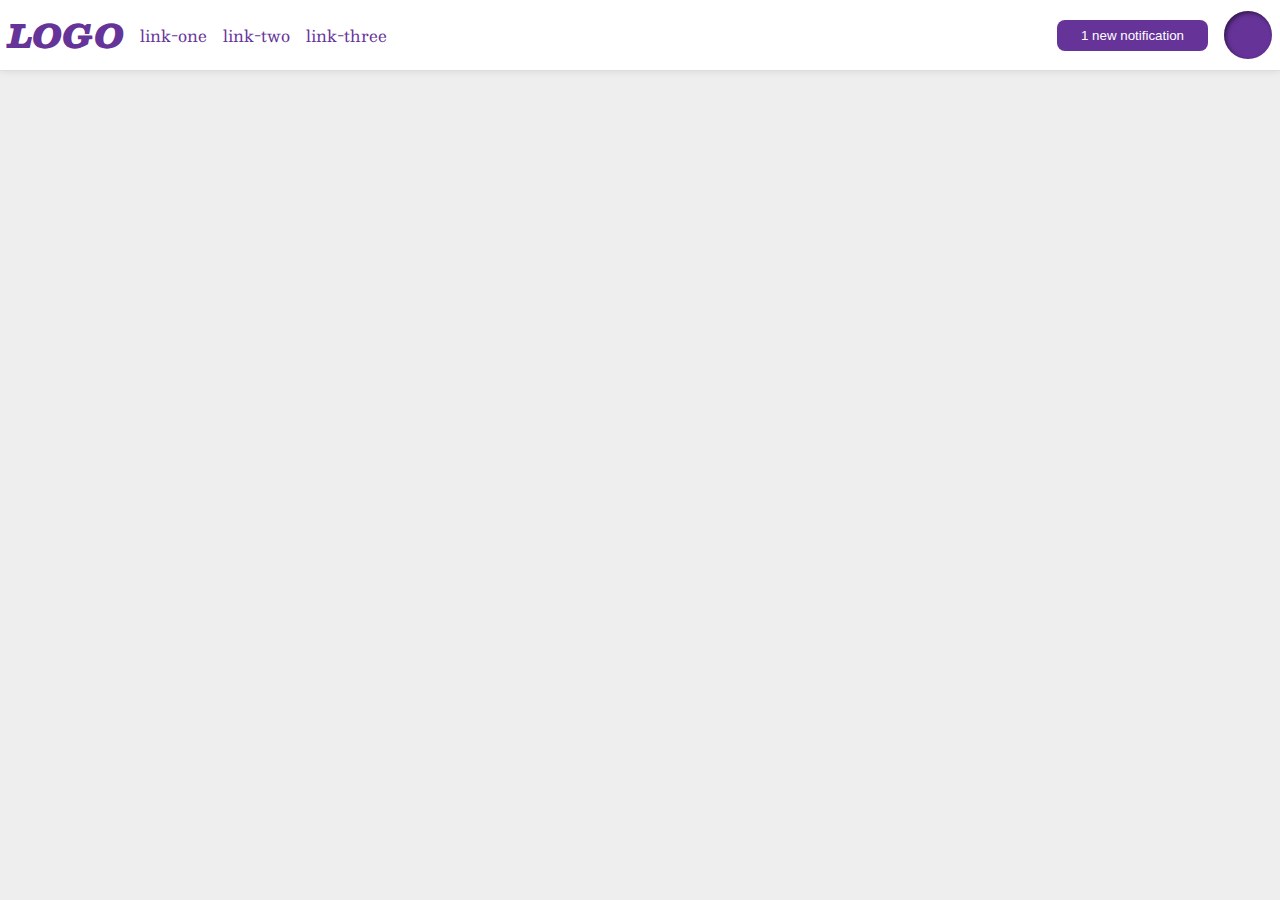
<file: flex/03-flex-header-2/index.html>
<!DOCTYPE html>
<html lang="en">
  <head>
    <meta charset="UTF-8">
    <meta http-equiv="X-UA-Compatible" content="IE=edge">
    <meta name="viewport" content="width=device-width, initial-scale=1.0">
    <title>Flex Header 2</title>
    <link rel="stylesheet" href="style.css">
  </head>
  <body>
    <div class="header">
      <div class="left">
        <div class="logo">
          LOGO
        </div>
        <ul class="links">
          <li><a href="google.com">link-one</a></li>
          <li><a href="google.com">link-two</a></li>
          <li><a href="google.com">link-three</a></li>
        </ul>
      </div>
      <div class="right">
        <button class="notifications">
          1 new notification
        </button>
        <div class="profile-image"></div>
      </div>
    </div>
  </body>
</html>
</file>
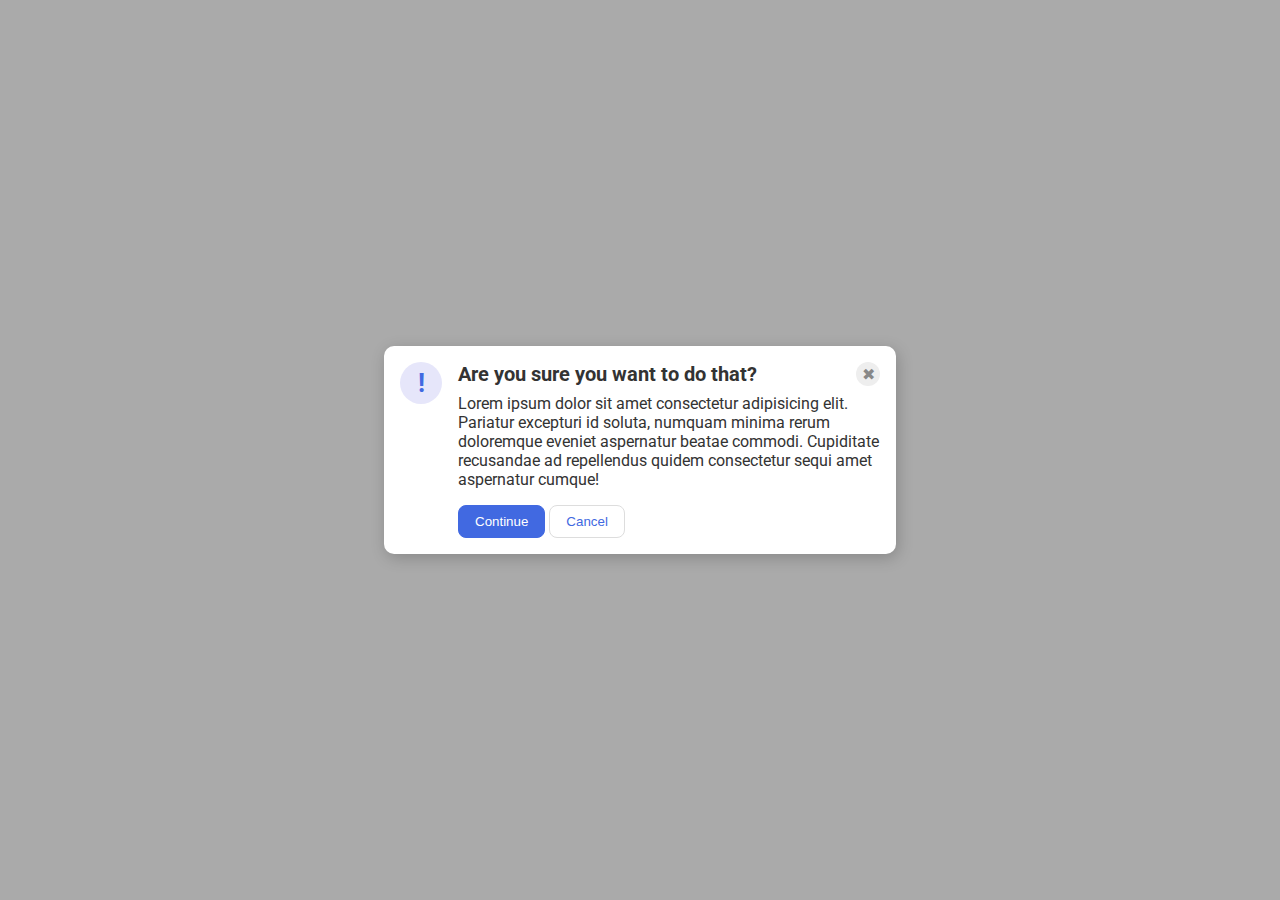
<file: flex/05-flex-modal/index.html>
<!DOCTYPE html>
<html lang="en">
  <head>
    <meta charset="UTF-8">
    <meta http-equiv="X-UA-Compatible" content="IE=edge">
    <meta name="viewport" content="width=device-width, initial-scale=1.0">
    <link rel="stylesheet" href="style.css">
    <title>Modal</title>
  </head>
  <body>
    <div class="modal">
      <div class="icon">!</div>
      <div class="container">
        <div class="header">
          Are you sure you want to do that?
          <div class="close-button">✖</div>
        </div>
        <div class="text">Lorem ipsum dolor sit amet consectetur adipisicing elit. Pariatur excepturi id soluta, numquam minima rerum doloremque eveniet aspernatur beatae commodi. Cupiditate recusandae ad repellendus quidem consectetur sequi amet aspernatur cumque!</div>
        <button class="continue">Continue</button>
        <button class="cancel">Cancel</button>
      </div>
    </div>
  </body>
</html>
</file>
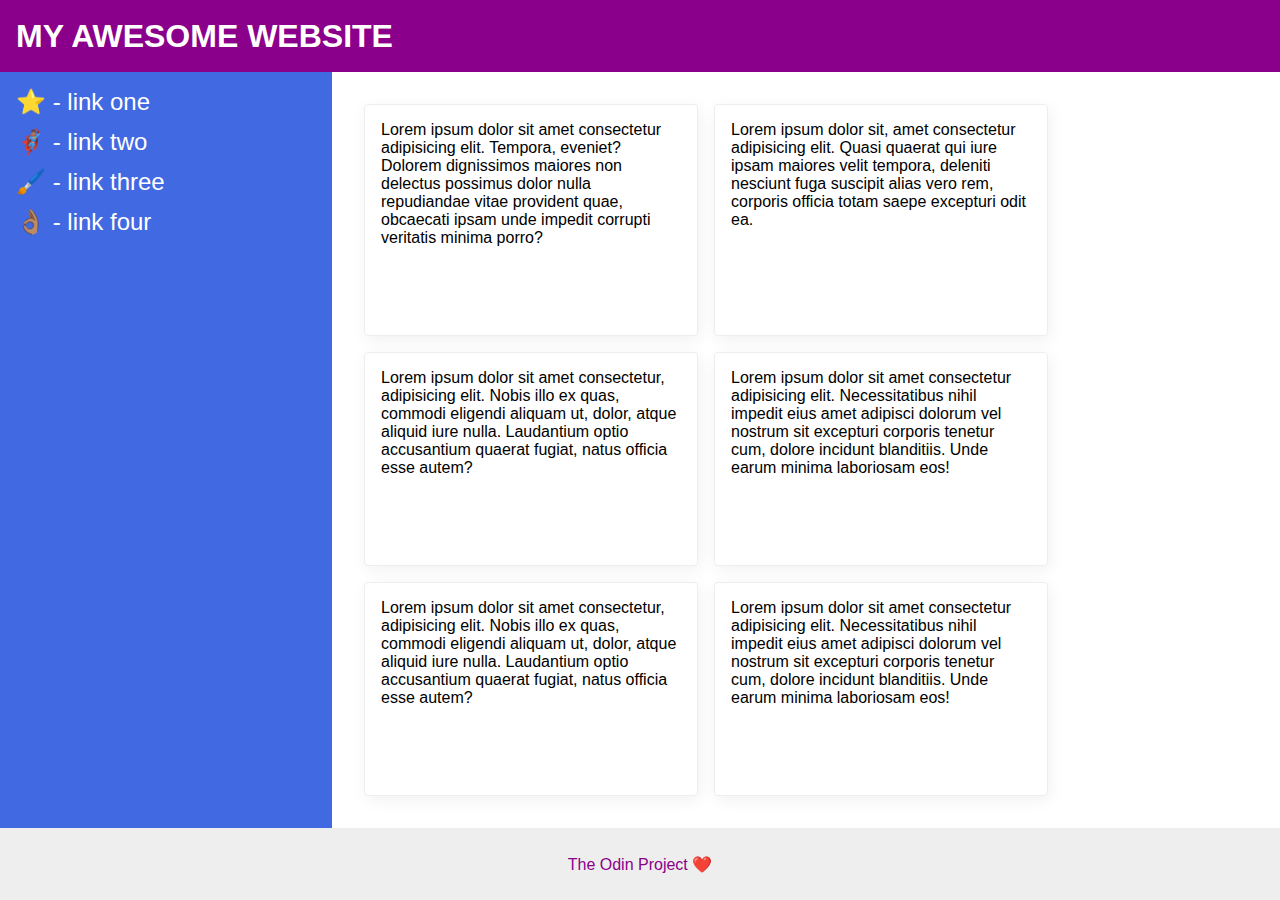
<file: flex/07-flex-layout-2/index.html>
<!DOCTYPE html>
<html lang="en">
  <head>
    <meta charset="UTF-8">
    <meta http-equiv="X-UA-Compatible" content="IE=edge">
    <meta name="viewport" content="width=device-width, initial-scale=1.0">
    <title>The Holy Grail</title>
    <link rel="stylesheet" href="style.css">
  </head>
  <body>
    <div class="header">
      MY AWESOME WEBSITE
    </div>
    <div class="content">
      <div class="sidebar">
        <ul>
          <li><a href="#">⭐ - link one</a></li>
          <li><a href="#">🦸🏽‍♂️ - link two</a></li>
          <li><a href="#">🖌️ - link three</a></li>
          <li><a href="#">👌🏽 - link four</a></li>
        </ul>
      </div>
      <div class="card-container">
        <div class="card">Lorem ipsum dolor sit amet consectetur adipisicing elit. Tempora, eveniet? Dolorem dignissimos maiores non delectus possimus dolor nulla repudiandae vitae provident quae, obcaecati ipsam unde impedit corrupti veritatis minima porro?</div>
        <div class="card">Lorem ipsum dolor sit, amet consectetur adipisicing elit. Quasi quaerat qui iure ipsam maiores velit tempora, deleniti nesciunt fuga suscipit alias vero rem, corporis officia totam saepe excepturi odit ea.</div>
        <div class="card">Lorem ipsum dolor sit amet consectetur, adipisicing elit. Nobis illo ex quas, commodi eligendi aliquam ut, dolor, atque aliquid iure nulla. Laudantium optio accusantium quaerat fugiat, natus officia esse autem?</div>
        <div class="card">Lorem ipsum dolor sit amet consectetur adipisicing elit. Necessitatibus nihil impedit eius amet adipisci dolorum vel nostrum sit excepturi corporis tenetur cum, dolore incidunt blanditiis. Unde earum minima laboriosam eos!</div>
        <div class="card">Lorem ipsum dolor sit amet consectetur, adipisicing elit. Nobis illo ex quas, commodi eligendi aliquam ut, dolor, atque aliquid iure nulla. Laudantium optio accusantium quaerat fugiat, natus officia esse autem?</div>
        <div class="card">Lorem ipsum dolor sit amet consectetur adipisicing elit. Necessitatibus nihil impedit eius amet adipisci dolorum vel nostrum sit excepturi corporis tenetur cum, dolore incidunt blanditiis. Unde earum minima laboriosam eos!</div>
      </div>
    </div>
    <div class="footer">
      The Odin Project ❤️
    </div>
  </body>
</html>
</file>
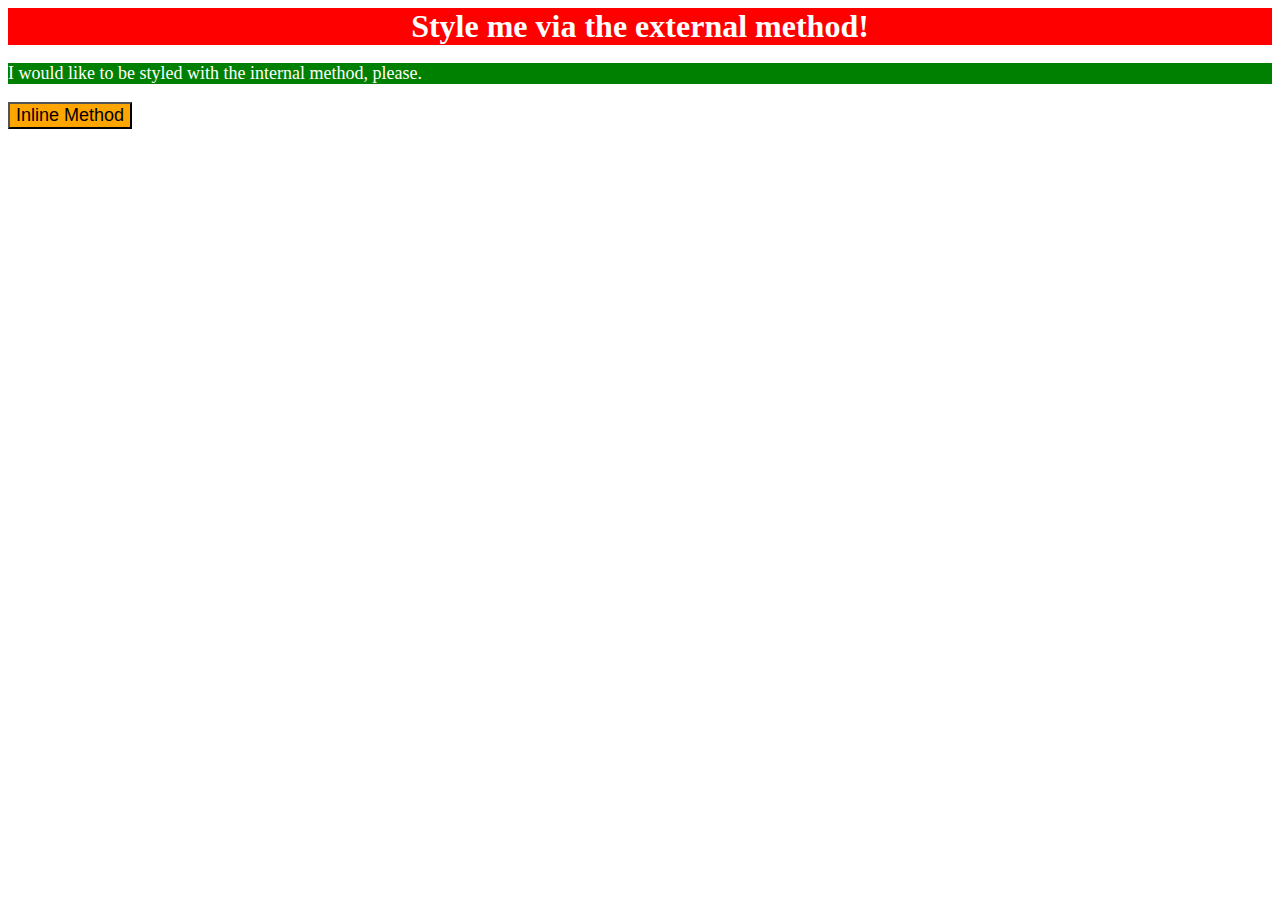
<file: foundations/01-css-methods/index.html>
<!DOCTYPE html>
<html lang="en">
  <head>
    <meta charset="UTF-8">
    <meta http-equiv="X-UA-Compatible" content="IE=edge">
    <meta name="viewport" content="width=device-width, initial-scale=1.0">
    <link rel="stylesheet" href="style.css">
    <style>
      p {
        background-color: green;
        color: white;
        font-size: 18px;
      }
    </style>
    <title>Methods for Adding CSS</title>
  </head>
  <body>
    <div>Style me via the external method!</div>
    <p>I would like to be styled with the internal method, please.</p>
    <button style="background-color: orange; font-size: 18px;"}>Inline Method</button>
  </body>
</html>
</file>
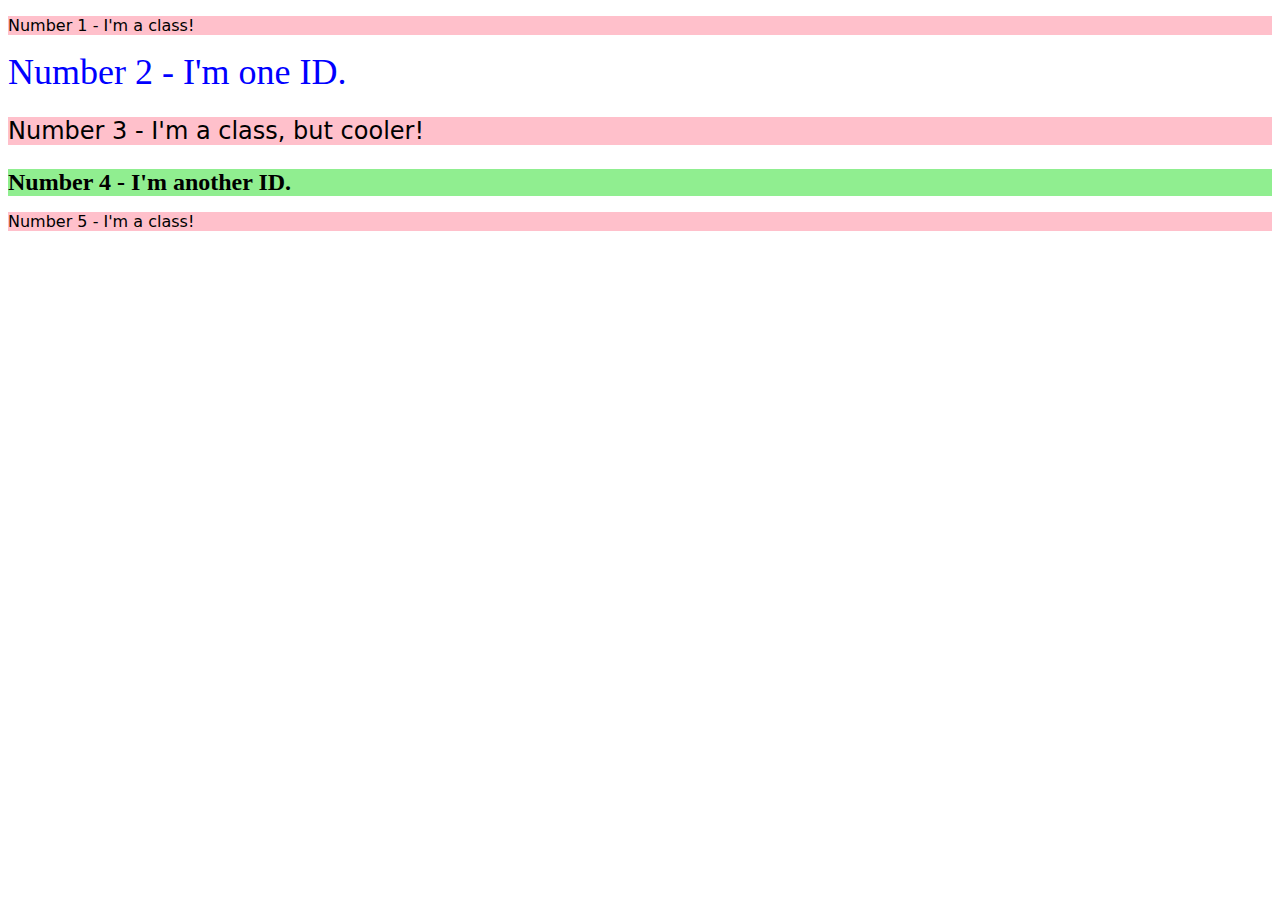
<file: foundations/02-class-id-selectors/index.html>
<!DOCTYPE html>
<html lang="en">
  <head>
    <meta charset="UTF-8">
    <meta http-equiv="X-UA-Compatible" content="IE=edge">
    <meta name="viewport" content="width=device-width, initial-scale=1.0">
    <title>Class and ID Selectors</title>
    <link rel="stylesheet" href="style.css">
  </head>
  <body>
    <p class="odd">Number 1 - I'm a class!</p>
    <div id="second">Number 2 - I'm one ID.</div>
    <p class="odd third">Number 3 - I'm a class, but cooler!</p>
    <div id="fourth">Number 4 - I'm another ID.</div>
    <p class="odd">Number 5 - I'm a class!</p>
  </body>
</html>
</file>
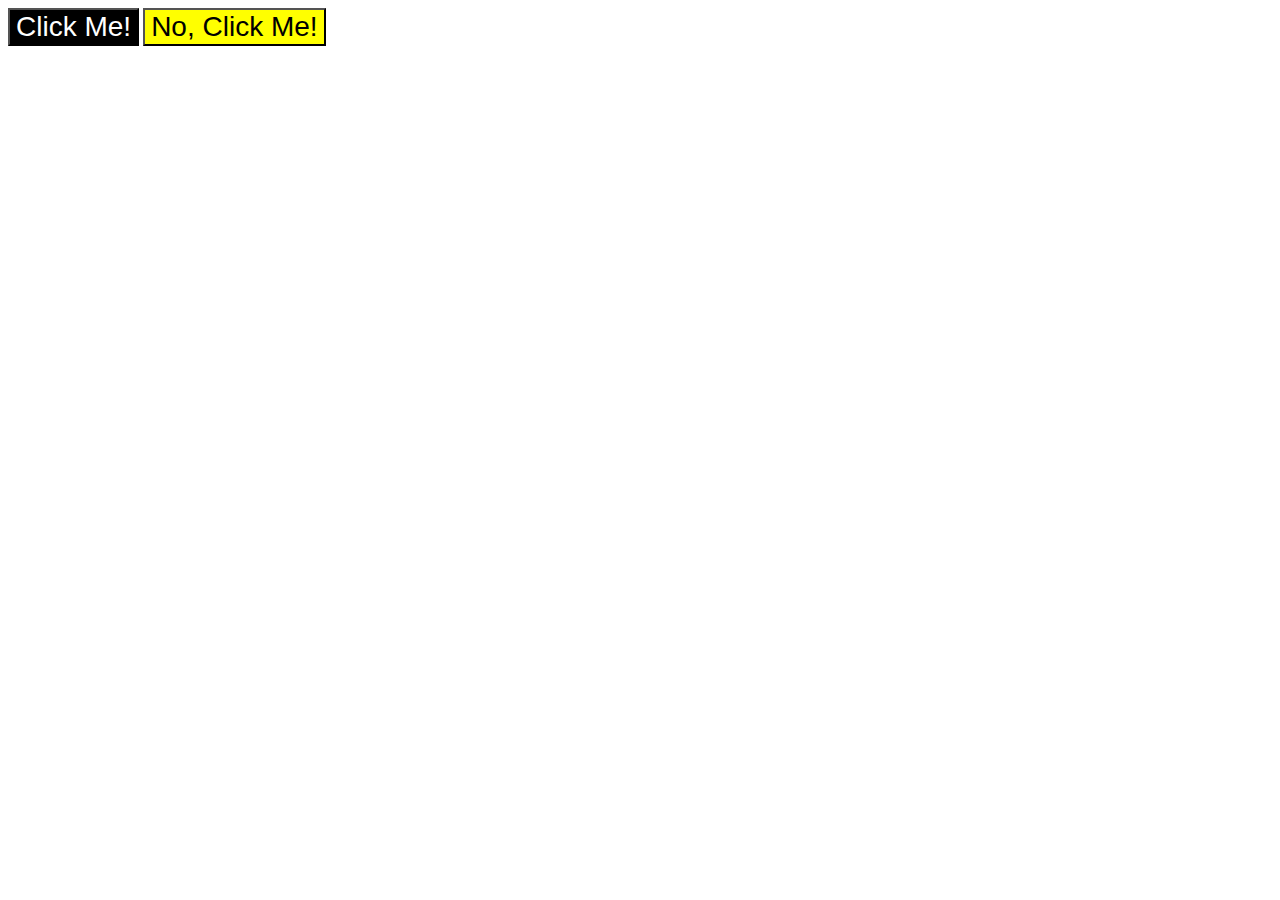
<file: foundations/03-grouping-selectors/index.html>
<!DOCTYPE html>
<html lang="en">
  <head>
    <meta charset="UTF-8">
    <meta http-equiv="X-UA-Compatible" content="IE=edge">
    <meta name="viewport" content="width=device-width, initial-scale=1.0">
    <title>Grouping Selectors</title>
    <link rel="stylesheet" href="style.css">
  </head>
  <body>
    <button class="first">Click Me!</button>
    <button class="second">No, Click Me!</button>
  </body>
</html>
</file>
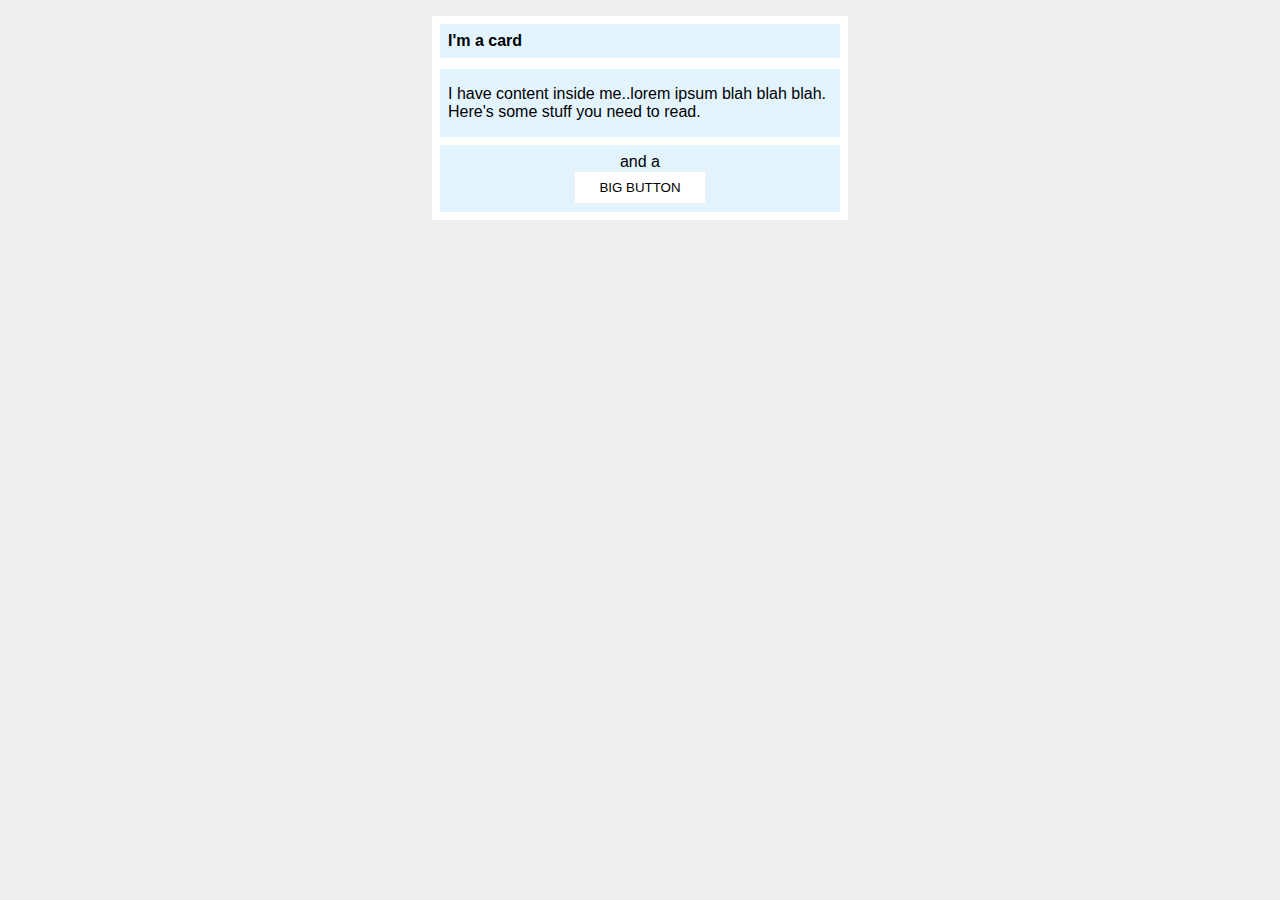
<file: margin-and-padding/02-margin-and-padding-2/index.html>
<!DOCTYPE html>
<html lang="en">
  <head>
    <meta charset="UTF-8">
    <meta http-equiv="X-UA-Compatible" content="IE=edge">
    <meta name="viewport" content="width=device-width, initial-scale=1.0">
    <title>Margin and Padding exercise 2</title>
    <link rel="stylesheet" href="style.css">
  </head>
  <body>
    <div class="card"> 
      <h1 class="title">I'm a card</h1>
      <div class="content">I have content inside me..lorem ipsum blah blah blah. Here's some stuff you need to read.</div>
      <div class="button-container">and a <button>BIG BUTTON</button></div>
    </div>
  </body>
</html>
</file>
<file: flex/03-flex-header-2/style.css>
/* this is some magical font-importing.  
you'll learn about it later. */
@import url('https://fonts.googleapis.com/css2?family=Besley:ital,wght@0,400;1,900&display=swap');

body {
  margin: 0;
  background: #eee;
  font-family: Besley, serif;
}

.header {
  background: white;
  border-bottom: 1px solid #ddd;
  box-shadow: 0 0 8px rgba(0,0,0,.1);
  padding: 8px;
  display: flex;
  justify-content: space-between;
}

.profile-image {
  background: rebeccapurple;
  box-shadow: inset 2px 2px 4px rgba(0,0,0,.5);
  border-radius: 50%;
  width: 48px;
  height:  48px;
}

.logo {
  color: rebeccapurple;
  font-size: 32px;
  font-weight: 900;
  font-style: italic;
}

button {
  border: none;
  border-radius: 8px;
  background: rebeccapurple;
  color: white;
  padding: 8px 24px;
}

a {
  /* this removes the line under our links */
  text-decoration: none;
  color: rebeccapurple;
}

ul {
  list-style-type: none;
}

.left,
.right {
  display: flex;
  gap: 16px;
  align-items: center;
}

.links {
  display: flex;
  gap: 16px;
  padding-left: 0;
  margin: 0;
}
</file>
<file: flex/05-flex-modal/style.css>
@import url('https://fonts.googleapis.com/css2?family=Roboto:wght@400;700&display=swap');

html, body {
  height: 100%;
}

body {
  font-family: Roboto, sans-serif;
  margin: 0;
  background: #aaa;
  color: #333;
  /* I'll give you this one for free lol */
  display: flex;
  align-items: center;
  justify-content: center;
}

.modal {
  background: white;
  width: 480px;
  border-radius: 10px;
  box-shadow: 2px 4px 16px rgba(0,0,0,.2);
  display: flex;
  gap: 16px;
  padding: 16px;
}

.icon {
  color: royalblue;
  font-size: 26px;
  font-weight: 700;
  background: lavender;
  width: 42px;
  height: 42px;
  border-radius: 50%;
  display: flex;
  align-items: center;
  justify-content: center;
  flex-shrink: 0;
}

.header {
  display: flex;
  justify-content: space-between;
  font-size: 20px;
  font-weight: bold;
  margin-bottom: 8px;
}

.close-button {
  background: #eee;
  border-radius: 50%;
  color: #888;
  font-weight: 400;
  font-size: 16px;
  height: 24px;
  width: 24px;
  display: flex;
  align-items: center;
  justify-content: center;
}

.text {
  margin-bottom: 16px;
}

button {
  padding: 8px 16px;
  border-radius: 8px;
}

button.continue {
  background: royalblue;
  border: 1px solid royalblue;
  color: white;
}

button.cancel {
  background: white;
  border: 1px solid #ddd;
  color: royalblue;
}
</file>
<file: flex/07-flex-layout-2/style.css>
body {
  font-family: -apple-system, BlinkMacSystemFont, 'Segoe UI', Roboto, Oxygen, Ubuntu, Cantarell, 'Open Sans', 'Helvetica Neue', sans-serif;
  margin: 0;
  min-height: 100vh;
  display: flex;
  flex-direction: column;
}

.header {
  height: 72px;
  background: darkmagenta;
  color: white;
  font-size: 32px;
  font-weight: 900;
  display: flex;
  align-items: center;
  padding: 0 16px;
}

.content {
  flex: 1;
  display: flex;
}

.sidebar {
  width: 300px;
  background: royalblue;
  flex-shrink: 0;
  padding: 16px;
}

.sidebar ul {
  list-style-type: none;
  padding-left: 0;
  margin: 0;
}

.sidebar ul a {
  font-size: 24px;
  text-decoration: none;
  color: white;
}

.sidebar ul li {
  margin-bottom: 12px;
}

.card-container {
  display: flex;
  flex-wrap: wrap;
  gap: 16px;
  padding: 32px;
}

.card {
  border: 1px solid #eee;
  box-shadow: 2px 4px 16px rgba(0,0,0,.06);
  border-radius: 4px;
  width: 300px;
  padding: 16px;
}

.footer {
  height: 72px;
  background: #eee;
  color: darkmagenta;
  display: flex;
  justify-content: center;
  align-items: center;
}
</file>
<file: foundations/01-css-methods/style.css>
div {
  background-color: red;
  color: white;
  font-size: 32px;
  text-align: center;
  font-weight: bold;
}
</file>
<file: foundations/02-class-id-selectors/style.css>
.odd {
  background-color: rgb(255, 192, 203);
  font-family: Verdana, 'DejaVu Sans', sans-serif;
}

.odd.third {
  font-size: 24px;
}

#second {
  color: rgb(0, 0, 255);
  font-size: 36px;
}

#fourth {
  background-color: rgb(144, 238, 144);
  font-size: 24px;
  font-weight: bold;
}
</file>
<file: foundations/03-grouping-selectors/style.css>
.first,
.second {
  font-size: 28px;
  font-family: Helvetica, 'Times New Roman', sans-serif;
}

.first {
  background-color: black;
  color: white;
}

.second {
  background-color: yellow;
}
</file>
<file: margin-and-padding/02-margin-and-padding-2/style.css>
body {
  background: #eee;
  font-family: sans-serif;
}

.card {
  width: 400px;
  background: #fff;
  margin: 16px auto;
  padding: 8px;
}

.title,
.content,
.button-container {
  background: #e3f4ff;
  padding: 8px;
}

.title {
  font-size: 16px;
  margin-top: 0;
}

.content {
  padding: 16px 8px;
  margin-bottom: 8px;
}

.button-container {
  text-align: center;
}

button {
  background: white;
  border: 1px solid #eee;
  display: block;
  margin: 0 auto;
  padding: 8px 24px;
}
</file>
